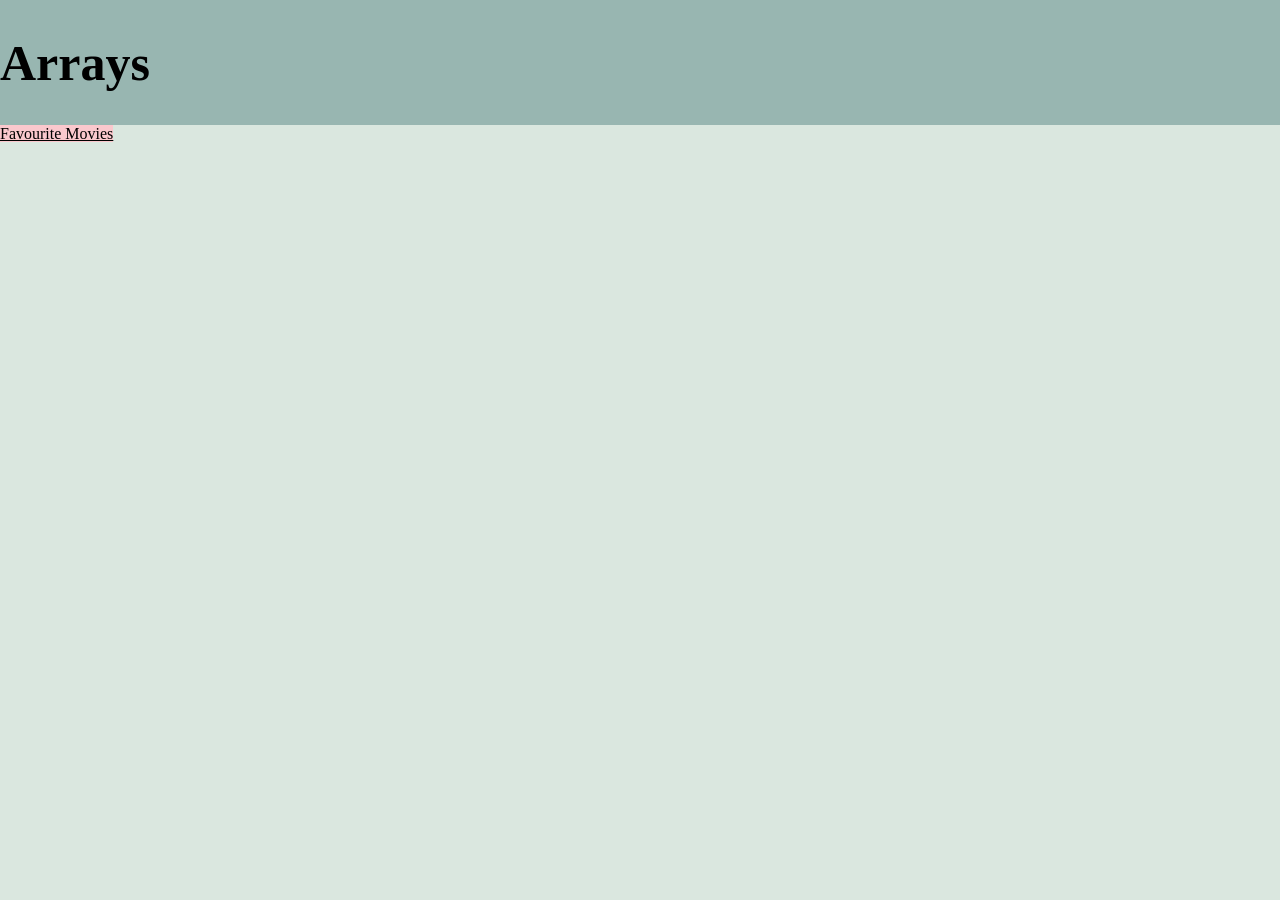
<file: index.html>
<!DOCTYPE html>
<html lang="en">
<head>
    <meta charset="UTF-8">
    <meta name="viewport" content="width=device-width, initial-scale=1.0">
    <title>Index</title>
    <link rel="stylesheet" href="style.css">
</head>
<body>
    <header><h1>Arrays</h1></header>
    <a href="FavMovies.html">Favourite Movies</a>
</body>
</html>
</file>
<file: style.css>
body { 
    background-color: #DAE7DF;
    color: black;
    background-size: cover;
    background-position: center;
    background-repeat: no-repeat;
    font-family: MV Boli;
    height: 100%;
    margin: 0%;
}

header {
    background-color: #98B6B1;
    color: black;  
    position: relative;
    overflow: hidden;
}
h1 {
    font-size: 50px;
    font-family: "Mv Boli";
}
a {
    background-color: #FAC8CD;
    color: black;

}
</file>
